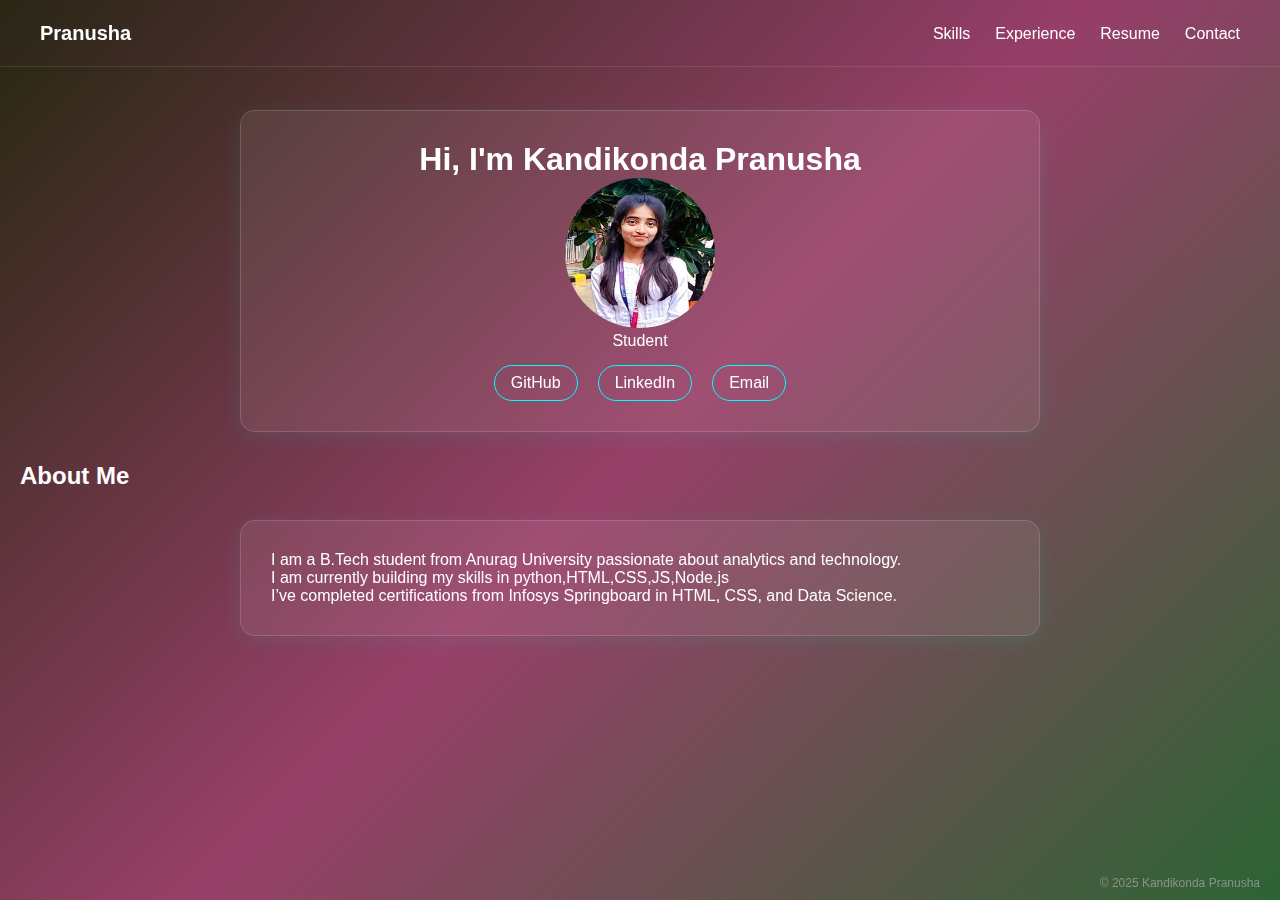
<file: index.html>
<!DOCTYPE html>
<html lang="en">
<head>
    <meta charset="UTF-8">
    <meta name="viewport" content="width=device-width, initial-scale=1.0">
    <link rel="stylesheet" href="./my.css">
    <title>Document</title>
</head>
<body>
    <nav class="navbar">
    <div class="nav-left">
      <h3>Pranusha</h3>
    </div>
    <ul class="nav-right">
      <!-- <li><a href="./index.html">Home</a></li> -->
      <li><a href="./skills.html">Skills</a></li>
      <li><a href="./experience.html">Experience</a></li>
      <li><a href="./resume.html">Resume</a></li>
      <li><a href="./contact.html">Contact</a></li>
    </ul>
  </nav>
    <header class="home-section">
    <div class="glass-card">
      <h1>Hi, I'm Kandikonda Pranusha</h1>
      <img src="./p3.jpg" alt="">
      <p>Student</p>
      <div class="social-links">
        <a href="https://github.com/" target="_blank">GitHub</a>
        <a href="https://linkedin.com/" target="_blank">LinkedIn</a>
        <a href="mailto:yourmail@gmail.com">Email</a>
        
      </div>
    </div>
    </header>
    <section class="about-section">
    <h2>About Me</h2>
    <div class="glass-card">
      <p>I am a B.Tech student from Anurag University passionate about analytics and technology.</p>
      <p>I am currently building my skills in python,HTML,CSS,JS,Node.js</p>
      <p>I’ve completed certifications from Infosys Springboard in HTML, CSS, and Data Science.</p>
    </div>
  </section>

  <footer>
    <p>&copy; 2025 Kandikonda Pranusha</p>
  </footer>

    
</body>
</html>
</file>
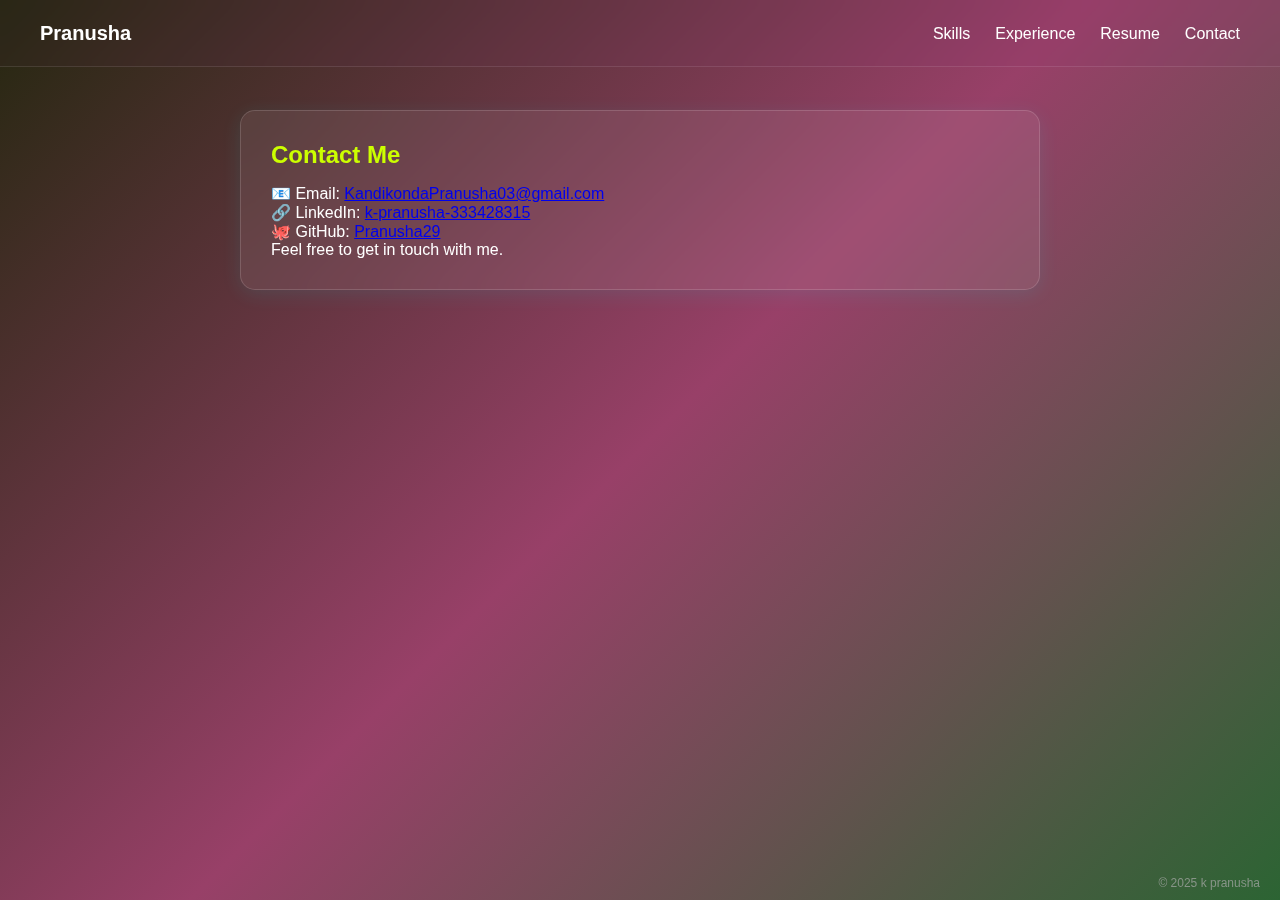
<file: contact.html>
<!DOCTYPE html>
<html lang="en">
<head>
    <meta charset="UTF-8">
    <meta name="viewport" content="width=device-width, initial-scale=1.0">
    <link rel="stylesheet" href="./my.css">
    <title>Document</title>
</head>
<body>
    <nav class="navbar">
    <div class="nav-left">
      <h3>Pranusha</h3>
    </div>
    <ul class="nav-right">
      <!-- <li><a href="./index.html">Home</a></li> -->
      <li><a href="./skills.html">Skills</a></li>
      <li><a href="./experience.html">Experience</a></li>
      <li><a href="./resume.html">Resume</a></li>
      <li><a href="./contact.html">Contact</a></li>
    </ul>
  </nav>
    <!-- <div class="five"> 
        <div class="common">
        <h3>Contact me</h3>
        <p> Feel free to get in touch with me using the form below:</p>
        <div class="common1">
        <form>
            <div>
                <label for="username">Name:</label>
                <input type="text" name="username" id="username" required>
            </div>
            <div>
                <label for="email">Email:</label>
                <input type="email" name="email" id="email" required>
            </div>
            <div>
                <label for="number">Phone Number:</label>
                <input type="number" name="number" id="number" required>
            </div>
            <div>
                <label>Select your interests:</label>
                <div>
                    <input type="checkbox" name="coding" id="coding">
                    <label for="coding">Coding</label>
                </div>
                <div>
                    <input type="checkbox" name="reading" id="reading">
                    <label for="reading">Reading</label>
                </div>
            </div>
            <button type="Submit" class="btn btn-success">Submit</button>
            
        </form>
        </div>
        </div> -->
        <section class="glass-card">
    <h2>Contact Me</h2>
    <p>📧 Email: <a href="mailto:yourmail@gmail.com">KandikondaPranusha03@gmail.com</a></p>
    <p>🔗 LinkedIn: <a href="https://linkedin.com/" target="_blank">k-pranusha-333428315</a></p>
    <p>🐙 GitHub: <a href="https://github.com/" target="_blank">Pranusha29</a></p>
    <p>Feel free to get in touch with me.</p>
  </section>

  <footer>
    <p>&copy; 2025 k pranusha</p>
  </footer>
        
    
</body>
</html>
</file>
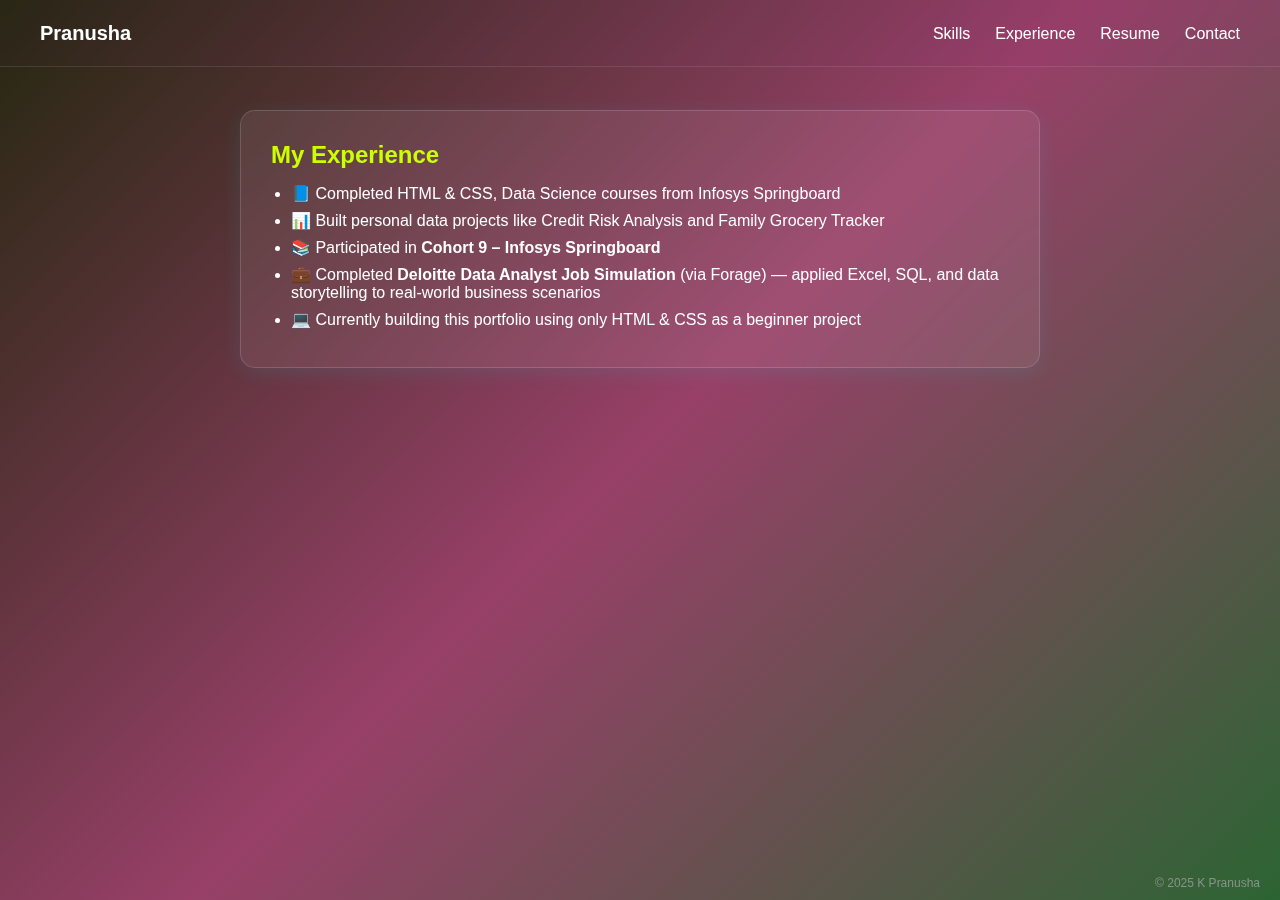
<file: experience.html>
<!DOCTYPE html>
<html lang="en">
<head>
    <meta charset="UTF-8">
    <meta name="viewport" content="width=device-width, initial-scale=1.0">
    <link rel="stylesheet" href="./my.css">
    <title>Document</title>
</head>
<body>
    <nav class="navbar">
    <div class="nav-left">
      <h3>Pranusha</h3>
    </div>
    <ul class="nav-right">
      <!-- <li><a href="./index.html">Home</a></li> -->
      <li><a href="./skills.html">Skills</a></li>
      <li><a href="./experience.html">Experience</a></li>
      <li><a href="./resume.html">Resume</a></li>
      <li><a href="./contact.html">Contact</a></li>
    </ul>
  </nav>
    <section class="glass-card">
    <h2>My Experience</h2>
    <ul>
      <li>📘 Completed HTML & CSS, Data Science courses from Infosys Springboard</li>
      <li>📊 Built personal data projects like Credit Risk Analysis and Family Grocery Tracker</li>
      <li>📚 Participated in <strong>Cohort 9 – Infosys Springboard</strong></li>
     
      <li>💼 Completed <strong>Deloitte Data Analyst Job Simulation</strong> (via Forage) — applied Excel, SQL, and data storytelling to real-world business scenarios</li>
      <li>💻 Currently building this portfolio using only HTML & CSS as a beginner project</li>
    </ul>
  </section>

  <footer>
    <p>&copy; 2025 K Pranusha</p>
  </footer>
    
</body>
</html>
</file>
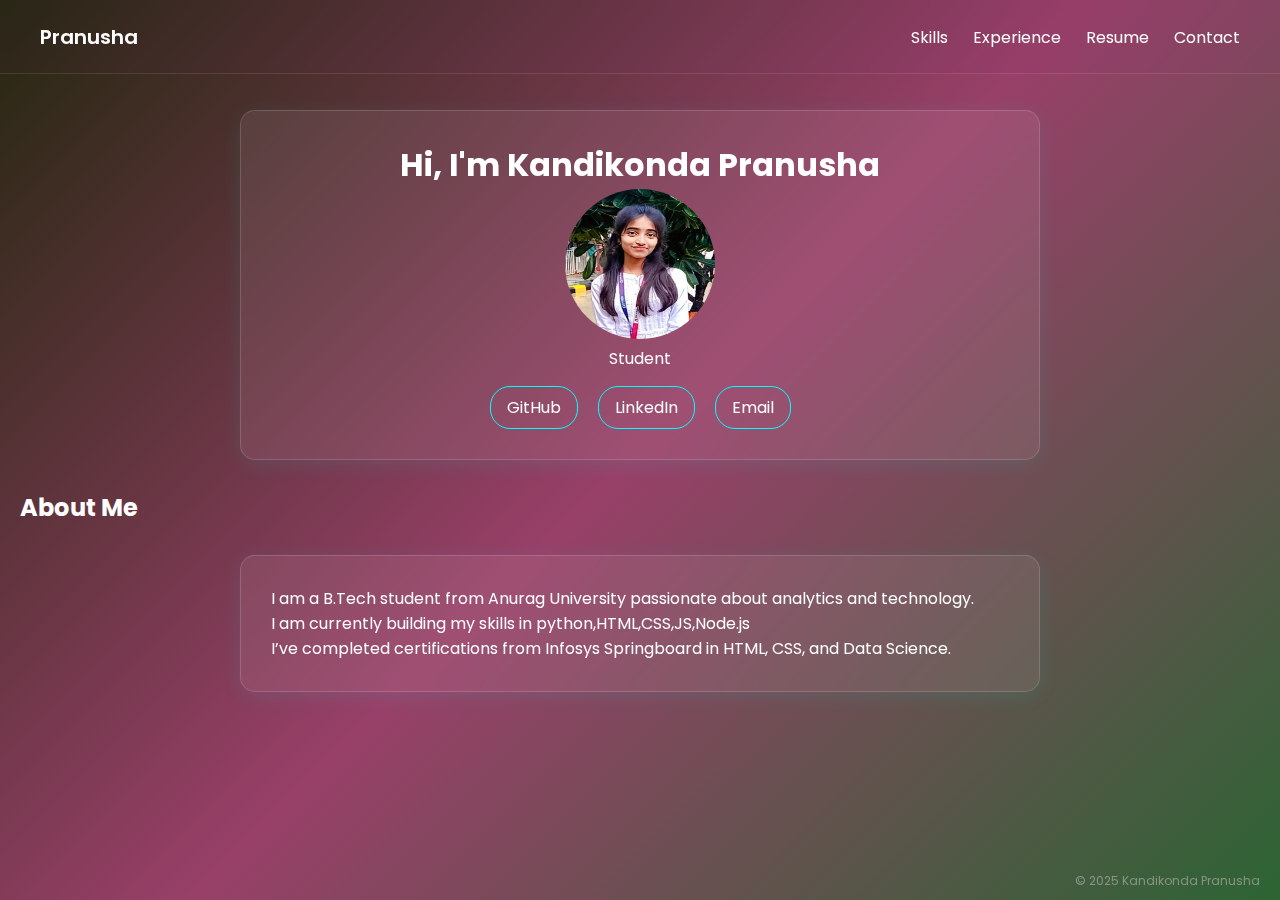
<file: my.html>
<!DOCTYPE html>
<html lang="en">
<head>
    <meta charset="UTF-8">
    <meta name="viewport" content="width=device-width, initial-scale=1.0">
    <link rel="stylesheet" href="./my.css">
    <link href="https://fonts.googleapis.com/css2?family=Poppins&display=swap" rel="stylesheet">
    <title>Document</title>
</head>
<body>
    <nav class="navbar">
    <div class="nav-left">
      <h3>Pranusha</h3>
    </div>
    <ul class="nav-right">
      <!-- <li><a href="./index.html">Home</a></li> -->
      <li><a href="./skills.html">Skills</a></li>
      <li><a href="./experience.html">Experience</a></li>
      <li><a href="./resume.html">Resume</a></li>
      <li><a href="./contact.html">Contact</a></li>
    </ul>
  </nav>
  <header class="home-section">
    <div class="glass-card">
      <h1>Hi, I'm Kandikonda Pranusha</h1>
      <img src="./p3.jpg" alt="">
      <p> Student</p>
      <div class="social-links">
        <a href="https://github.com/" target="_blank">GitHub</a>
        <a href="https://linkedin.com/" target="_blank">LinkedIn</a>
        <a href="mailto:yourmail@gmail.com">Email</a>

      </div>
    </div>
    </header>
    <section class="about-section">
    <h2>About Me</h2>
    <div class="glass-card">
      <p>I am a B.Tech student from Anurag University passionate about analytics and technology.</p>
      <p>I am currently building my skills in python,HTML,CSS,JS,Node.js</p>
      <p>I’ve completed certifications from Infosys Springboard in HTML, CSS, and Data Science.</p>
    </div>
  </section>

  <footer>
    <p>&copy; 2025 Kandikonda Pranusha</p>
  </footer>


    
</body>
</html>
</file>
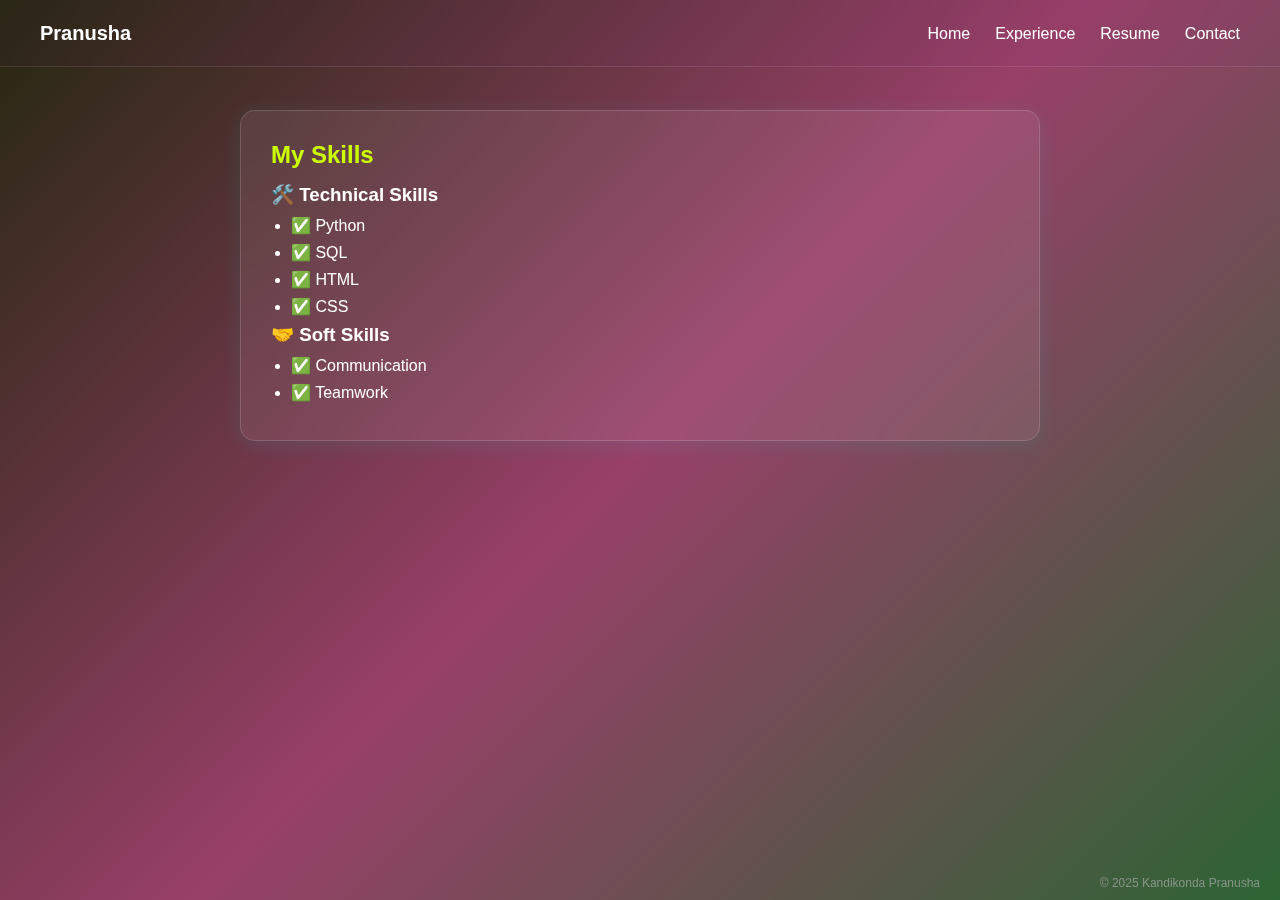
<file: skills.html>
<!DOCTYPE html>
<html lang="en">
<head>
    <meta charset="UTF-8">
    <meta name="viewport" content="width=device-width, initial-scale=1.0">
    <link rel="stylesheet" href="./my.css">
    <title>Document</title>
</head>
<body>
     
  <nav class="navbar">
    <div class="nav-left">
      <h3>Pranusha</h3>
    </div>
    <ul class="nav-right">
      <li><a href="./index.html">Home</a></li>
      <li><a href="./experience.html">Experience</a></li>
      <li><a href="./resume.html">Resume</a></li>
      <li><a href="./contact.html">Contact</a></li>
    </ul>
   </nav> 

   <!-- Skills Section  -->
  <section class="glass-card">
    <h2>My Skills</h2>
    <h3>🛠️ Technical Skills</h3>
    <ul>
      <li>✅ Python</li>
      <li>✅ SQL</li>
      <li>✅ HTML</li>
      <li>✅ CSS</li>
    </ul>

    <h3>🤝 Soft Skills</h3>
    <ul>
      <li>✅ Communication</li>
      <li>✅ Teamwork</li>
    </ul>
  </section>

  <footer>
    <p>&copy; 2025 Kandikonda Pranusha</p>
  </footer>
    
</body>
</html>
</file>
<file: my.css>
* {
    margin: 0;
    padding: 0;
    box-sizing: border-box;
  }
  
  /* Body style */
  body {
    font-family: 'Poppins', sans-serif;
    background: linear-gradient(135deg, #24270f, #984068, #2c6433); /* dark futuristic gradient */
    color: #ffffff;
    min-height: 100vh;
    padding: 80px 20px 60px; /* top padding for navbar, bottom for footer */
  }
  
  /* Navbar */
  .navbar {
    position: fixed;
    top: 0;
    left: 0;
    width: 100%;
    padding: 15px 40px;
    display: flex;
    justify-content: space-between;
    align-items: center;
    background: rgba(142, 46, 142, 0.05);
    backdrop-filter: blur(8px);
    border-bottom: 1px solid rgba(255, 255, 255, 0.1);
    z-index: 1000;
  }
  
  .navbar h3 {
    font-size: 20px;
    font-weight: 600;
  }
img{
    width:150px;
    height:150px;
    border-radius: 50%;

}
  
  .nav-right {
    list-style: none;
    display: flex;
    gap: 25px;
  }
  
  .nav-right li a {
    color: #fff;
    text-decoration: none;
    font-size: 16px;
    transition: color 0.3s;
  }
  
  .nav-right li a:hover {
    color: #d68e42;
  }
  
  /* Glass card sections */
  .glass-card {
    max-width: 800px;
    margin: 30px auto;
    padding: 30px;
    background: rgba(255, 255, 255, 0.08);
    border-radius: 15px;
    box-shadow: 0 4px 20px rgba(0, 255, 255, 0.1);
    backdrop-filter: blur(12px);
    border: 1px solid rgba(255, 255, 255, 0.15);
  }
  
  .glass-card h2 {
    margin-bottom: 15px;
    color: #ccff00;
  }
  
  /* Header section (Home page) */
  .home-section {
    text-align: center;
  }
  
  .social-links {
    margin-top: 15px;
    display: flex;
    justify-content: center;
    gap: 20px;
  }
  
  .social-links a {
    text-decoration: none;
    color: #fff;
    border: 1px solid #00ffff;
    padding: 8px 16px;
    border-radius: 20px;
    transition: 0.3s;
  }
  
  .social-links a:hover {
    background: #00ffff;
    color: #000;
  }
  
  /* Lists */
  ul {
    margin-top: 10px;
    padding-left: 20px;
  }
  
  ul li {
    margin-bottom: 8px;
  }
  
  /* Resume Download Button */
  .download-btn {
    display: inline-block;
    margin-top: 15px;
    padding: 10px 20px;
    color: #000;
    background: #00ffff;
    border-radius: 25px;
    font-weight: bold;
    text-decoration: none;
    transition: 0.3s;
  }
  
  .download-btn:hover {
    background: #e0b20e;
    color: #000;
  }
  
  /* Footer bottom-right */
  footer p {
    position: fixed;
    bottom: 10px;
    right: 20px;
    font-size: 12px;
    color: #aaa;
    opacity: 0.7;
  }
form{
    width:400px;
    margin:auto;
}
.common1 div{
    padding-bottom:10px;
}
</file>
